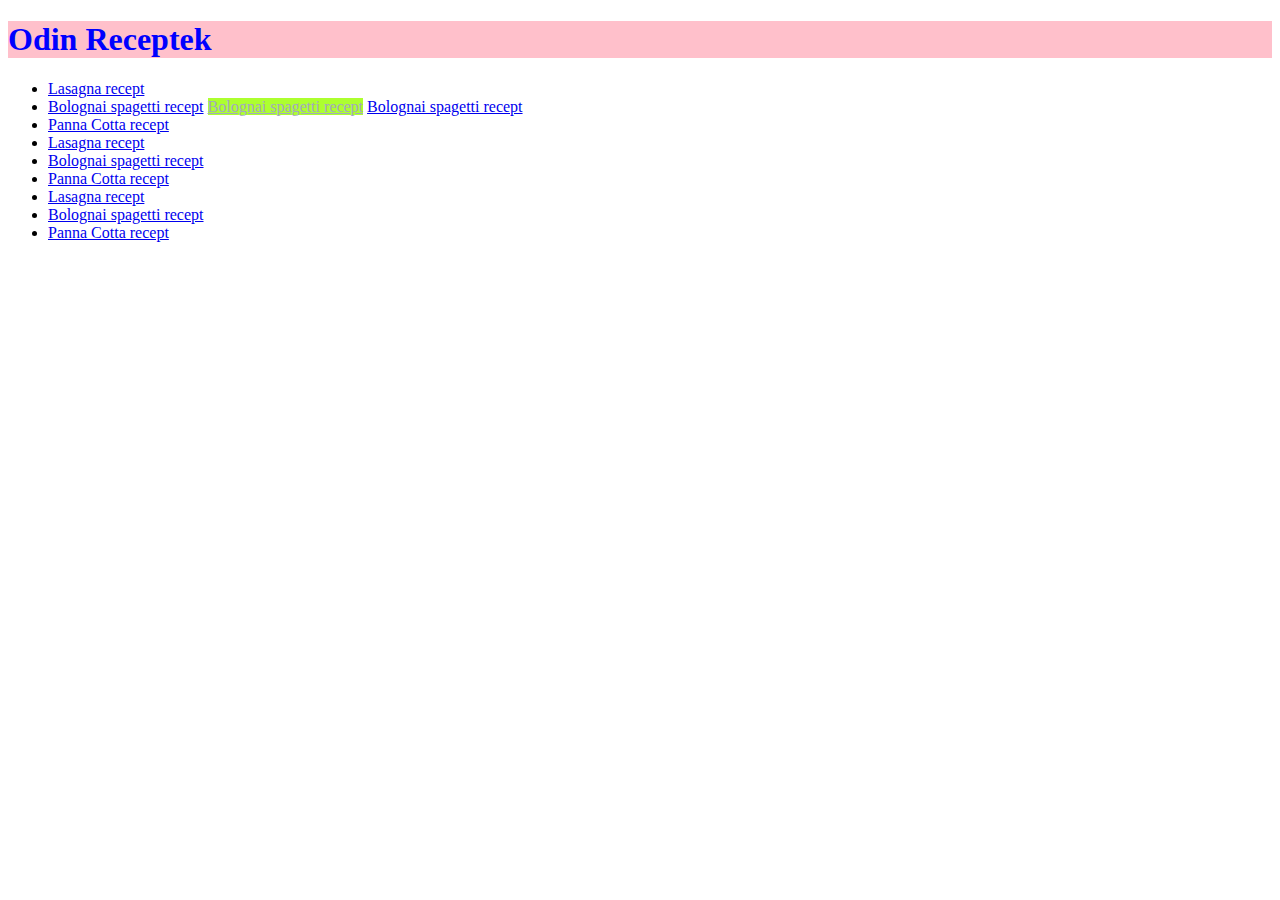
<file: index.html>
<!DOCTYPE html>
<html lang="en">
  <head>
    <meta charset="UTF-8" />
    <meta name="viewport" content="width=<device-width>, initial-scale=1.0" />
    <title>Odin Receptkönyv</title>
    <link rel="stylesheet" href="receptek/main.css" />
    <style>
      h1 {
        color: blue;
        background-color: pink;
      }
      a:nth-child(even) {
        color: rgb(163, 169, 191);
        background-color: greenyellow;
      }
    </style>
  </head>
  <body>
    <h1>Odin Receptek</h1>
    <ul>
      <li>
        <a href="receptek/lasagna.html">Lasagna recept</a>
      </li>
      <li>
        <a href="receptek/bolognai_spagetti.html">Bolognai spagetti recept</a>
        <a href="receptek/bolognai_spagetti.html">Bolognai spagetti recept</a>
        <a href="receptek/bolognai_spagetti.html">Bolognai spagetti recept</a>
      </li>
      <li>
        <a href="receptek/panna_cotta.html">Panna Cotta recept</a>
      </li>
      <li>
        <a href="receptek/lasagna.html">Lasagna recept</a>
      </li>
      <li>
        <a class="other" href="receptek/bolognai_spagetti.html"
          >Bolognai spagetti recept</a
        >
      </li>
      <li>
        <a class="other" href="receptek/panna_cotta.html">Panna Cotta recept</a>
      </li>
      <li>
        <a class="other" href="receptek/lasagna.html">Lasagna recept</a>
      </li>
      <li>
        <a href="receptek/bolognai_spagetti.html">Bolognai spagetti recept</a>
      </li>
      <li>
        <a href="receptek/panna_cotta.html">Panna Cotta recept</a>
      </li>
    </ul>
  </body>
</html>
</file>
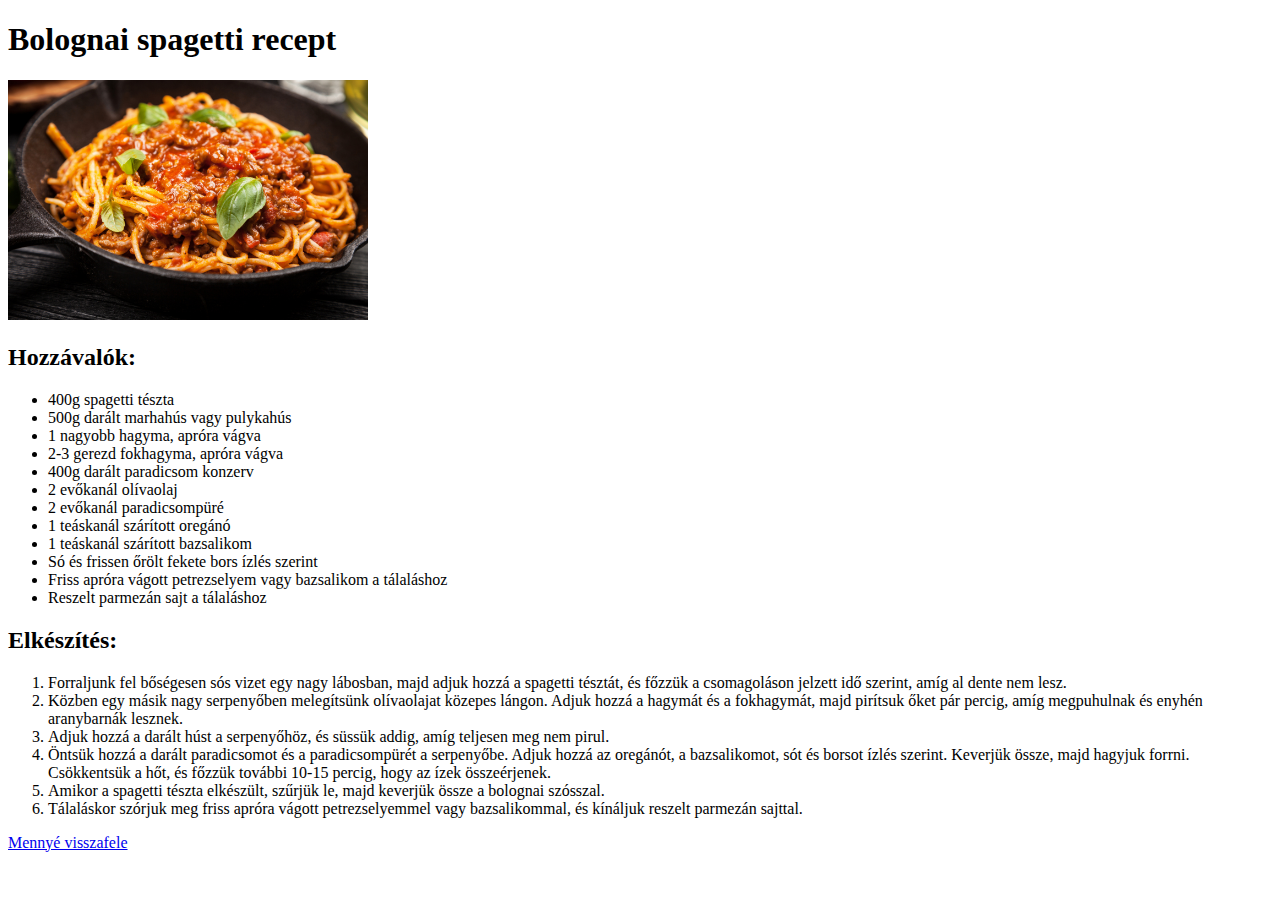
<file: receptek/bolognai_spagetti.html>
<!DOCTYPE html>
<html lang="en">
  <head>
    <meta charset="UTF-8" />
    <meta name="viewport" content="width=device-width, initial-scale=1.0" />
    <title>Bolognai spagetti</title>
    <link rel="stylesheet" href="main.css" />
  </head>
  <body>
    <h1>Bolognai spagetti recept</h1>
    <img id="bs" src="img/bolognai.jpg" alt="Bolognai spagetti képe" />
    <h2>Hozzávalók:</h2>
    <ul>
      <li>400g spagetti tészta</li>
      <li>500g darált marhahús vagy pulykahús</li>
      <li>1 nagyobb hagyma, apróra vágva</li>
      <li>2-3 gerezd fokhagyma, apróra vágva</li>
      <li>400g darált paradicsom konzerv</li>
      <li>2 evőkanál olívaolaj</li>
      <li>2 evőkanál paradicsompüré</li>
      <li>1 teáskanál szárított oregánó</li>
      <li>1 teáskanál szárított bazsalikom</li>
      <li>Só és frissen őrölt fekete bors ízlés szerint</li>
      <li>Friss apróra vágott petrezselyem vagy bazsalikom a tálaláshoz</li>
      <li>Reszelt parmezán sajt a tálaláshoz</li>
    </ul>
    <h2>Elkészítés:</h2>
    <ol>
      <li>
        Forraljunk fel bőségesen sós vizet egy nagy lábosban, majd adjuk hozzá a
        spagetti tésztát, és főzzük a csomagoláson jelzett idő szerint, amíg al
        dente nem lesz.
      </li>
      <li>
        Közben egy másik nagy serpenyőben melegítsünk olívaolajat közepes
        lángon. Adjuk hozzá a hagymát és a fokhagymát, majd pirítsuk őket pár
        percig, amíg megpuhulnak és enyhén aranybarnák lesznek.
      </li>
      <li>
        Adjuk hozzá a darált húst a serpenyőhöz, és süssük addig, amíg teljesen
        meg nem pirul.
      </li>
      <li>
        Öntsük hozzá a darált paradicsomot és a paradicsompürét a serpenyőbe.
        Adjuk hozzá az oregánót, a bazsalikomot, sót és borsot ízlés szerint.
        Keverjük össze, majd hagyjuk forrni. Csökkentsük a hőt, és főzzük
        további 10-15 percig, hogy az ízek összeérjenek.
      </li>
      <li>
        Amikor a spagetti tészta elkészült, szűrjük le, majd keverjük össze a
        bolognai szósszal.
      </li>
      <li>
        Tálaláskor szórjuk meg friss apróra vágott petrezselyemmel vagy
        bazsalikommal, és kínáljuk reszelt parmezán sajttal.
      </li>
    </ol>
    <a href="../index.html">Mennyé visszafele</a>
  </body>
</html>
</file>
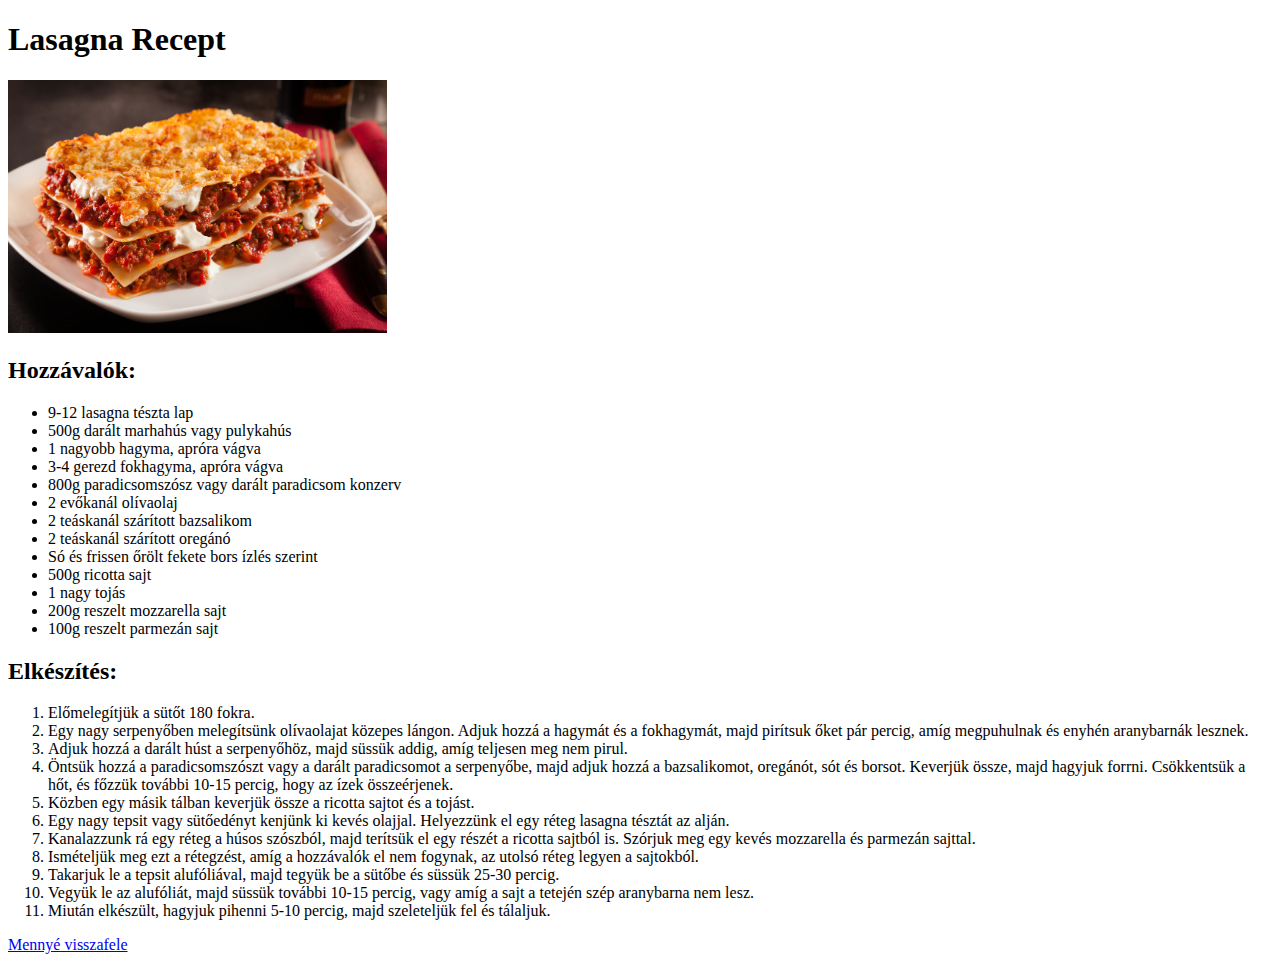
<file: receptek/lasagna.html>
<!DOCTYPE html>
<html lang="en">
  <head>
    <meta charset="UTF-8" />
    <meta name="viewport" content="width=device-width, initial-scale=1.0" />
    <title>Lasagna</title>
  </head>
  <body>
    <h1>Lasagna Recept</h1>
    <img src="img/lasagna.jpg" style="width: 30%" alt="Lasagne kép" />
    <h2>Hozzávalók:</h2>
    <ul>
      <li>9-12 lasagna tészta lap</li>
      <li>500g darált marhahús vagy pulykahús</li>
      <li>1 nagyobb hagyma, apróra vágva</li>
      <li>3-4 gerezd fokhagyma, apróra vágva</li>
      <li>800g paradicsomszósz vagy darált paradicsom konzerv</li>
      <li>2 evőkanál olívaolaj</li>
      <li>2 teáskanál szárított bazsalikom</li>
      <li>2 teáskanál szárított oregánó</li>
      <li>Só és frissen őrölt fekete bors ízlés szerint</li>
      <li>500g ricotta sajt</li>
      <li>1 nagy tojás</li>
      <li>200g reszelt mozzarella sajt</li>
      <li>100g reszelt parmezán sajt</li>
    </ul>
    <h2>Elkészítés:</h2>
    <ol>
      <li>Előmelegítjük a sütőt 180 fokra.</li>
      <li>
        Egy nagy serpenyőben melegítsünk olívaolajat közepes lángon. Adjuk hozzá
        a hagymát és a fokhagymát, majd pirítsuk őket pár percig, amíg
        megpuhulnak és enyhén aranybarnák lesznek.
      </li>
      <li>
        Adjuk hozzá a darált húst a serpenyőhöz, majd süssük addig, amíg
        teljesen meg nem pirul.
      </li>
      <li>
        Öntsük hozzá a paradicsomszószt vagy a darált paradicsomot a serpenyőbe,
        majd adjuk hozzá a bazsalikomot, oregánót, sót és borsot. Keverjük
        össze, majd hagyjuk forrni. Csökkentsük a hőt, és főzzük további 10-15
        percig, hogy az ízek összeérjenek.
      </li>
      <li>
        Közben egy másik tálban keverjük össze a ricotta sajtot és a tojást.
      </li>
      <li>
        Egy nagy tepsit vagy sütőedényt kenjünk ki kevés olajjal. Helyezzünk el
        egy réteg lasagna tésztát az alján.
      </li>
      <li>
        Kanalazzunk rá egy réteg a húsos szószból, majd terítsük el egy részét a
        ricotta sajtból is. Szórjuk meg egy kevés mozzarella és parmezán
        sajttal.
      </li>
      <li>
        Ismételjük meg ezt a rétegzést, amíg a hozzávalók el nem fogynak, az
        utolsó réteg legyen a sajtokból.
      </li>
      <li>
        Takarjuk le a tepsit alufóliával, majd tegyük be a sütőbe és süssük
        25-30 percig.
      </li>
      <li>
        Vegyük le az alufóliát, majd süssük további 10-15 percig, vagy amíg a
        sajt a tetején szép aranybarna nem lesz.
      </li>
      <li>
        Miután elkészült, hagyjuk pihenni 5-10 percig, majd szeleteljük fel és
        tálaljuk.
      </li>
    </ol>
    <a href="../index.html">Mennyé visszafele</a>
  </body>
</html>
</file>
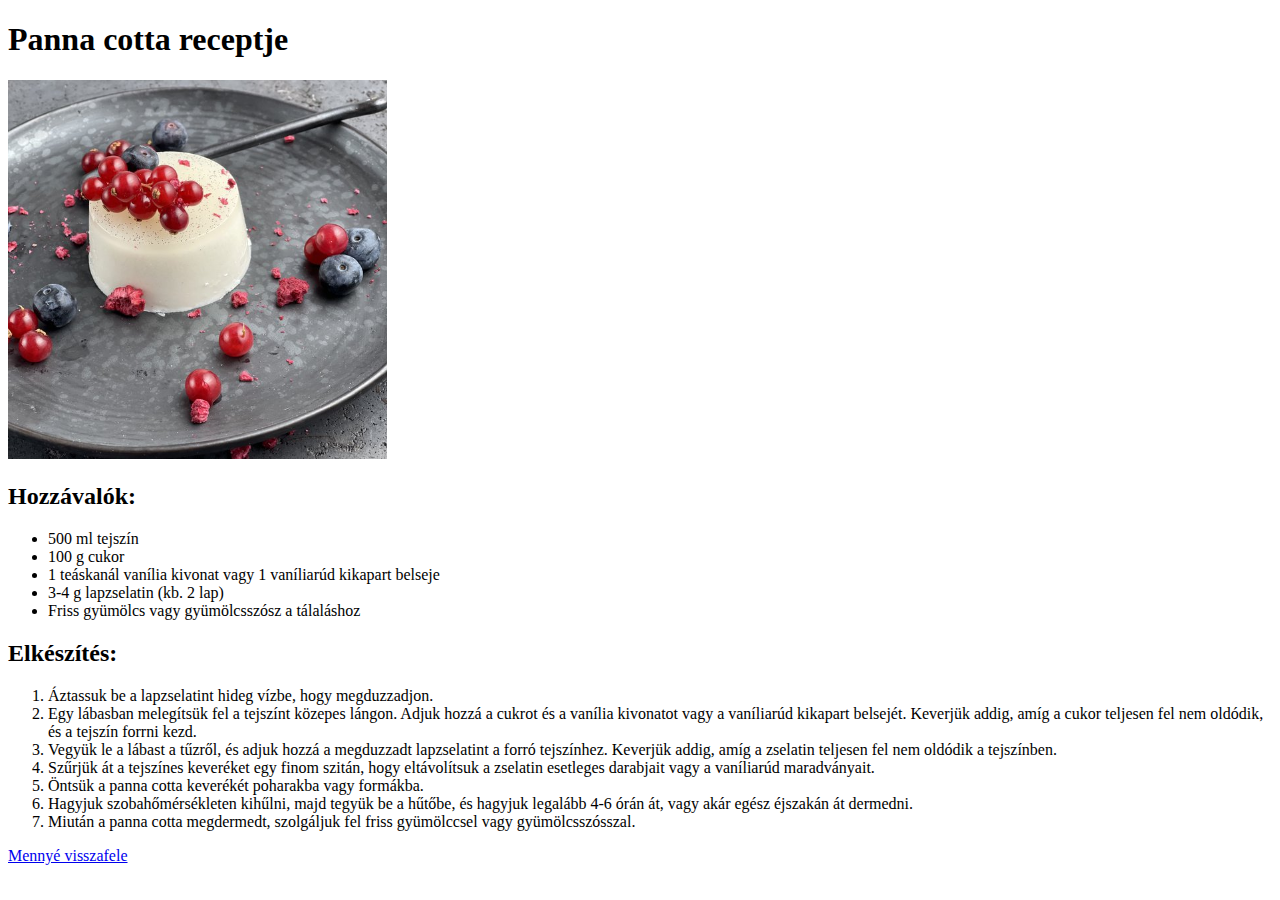
<file: receptek/panna_cotta.html>
<!DOCTYPE html>
<html lang="en">
  <head>
    <meta charset="UTF-8" />
    <meta name="viewport" content="width=device-width, initial-scale=1.0" />
    <title>Panna Cotta</title>
  </head>
  <body>
    <h1>Panna cotta receptje</h1>
    <img src="img/panna cotta.jpg" style="width: 30%" alt="Panna cotta képe" />

    <h2>Hozzávalók:</h2>
    <ul>
      <li>500 ml tejszín</li>
      <li>100 g cukor</li>
      <li>1 teáskanál vanília kivonat vagy 1 vaníliarúd kikapart belseje</li>
      <li>3-4 g lapzselatin (kb. 2 lap)</li>
      <li>Friss gyümölcs vagy gyümölcsszósz a tálaláshoz</li>
    </ul>
    <h2>Elkészítés:</h2>
    <ol>
      <li>Áztassuk be a lapzselatint hideg vízbe, hogy megduzzadjon.</li>
      <li>
        Egy lábasban melegítsük fel a tejszínt közepes lángon. Adjuk hozzá a
        cukrot és a vanília kivonatot vagy a vaníliarúd kikapart belsejét.
        Keverjük addig, amíg a cukor teljesen fel nem oldódik, és a tejszín
        forrni kezd.
      </li>
      <li>
        Vegyük le a lábast a tűzről, és adjuk hozzá a megduzzadt lapzselatint a
        forró tejszínhez. Keverjük addig, amíg a zselatin teljesen fel nem
        oldódik a tejszínben.
      </li>
      <li>
        Szűrjük át a tejszínes keveréket egy finom szitán, hogy eltávolítsuk a
        zselatin esetleges darabjait vagy a vaníliarúd maradványait.
      </li>
      <li>Öntsük a panna cotta keverékét poharakba vagy formákba.</li>
      <li>
        Hagyjuk szobahőmérsékleten kihűlni, majd tegyük be a hűtőbe, és hagyjuk
        legalább 4-6 órán át, vagy akár egész éjszakán át dermedni.
      </li>
      <li>
        Miután a panna cotta megdermedt, szolgáljuk fel friss gyümölccsel vagy
        gyümölcsszósszal.
      </li>
    </ol>
    <a href="../index.html">Mennyé visszafele</a>
  </body>
</html>
</file>
<file: receptek/main.css>
#bs {
  width: 360px;
}
</file>
